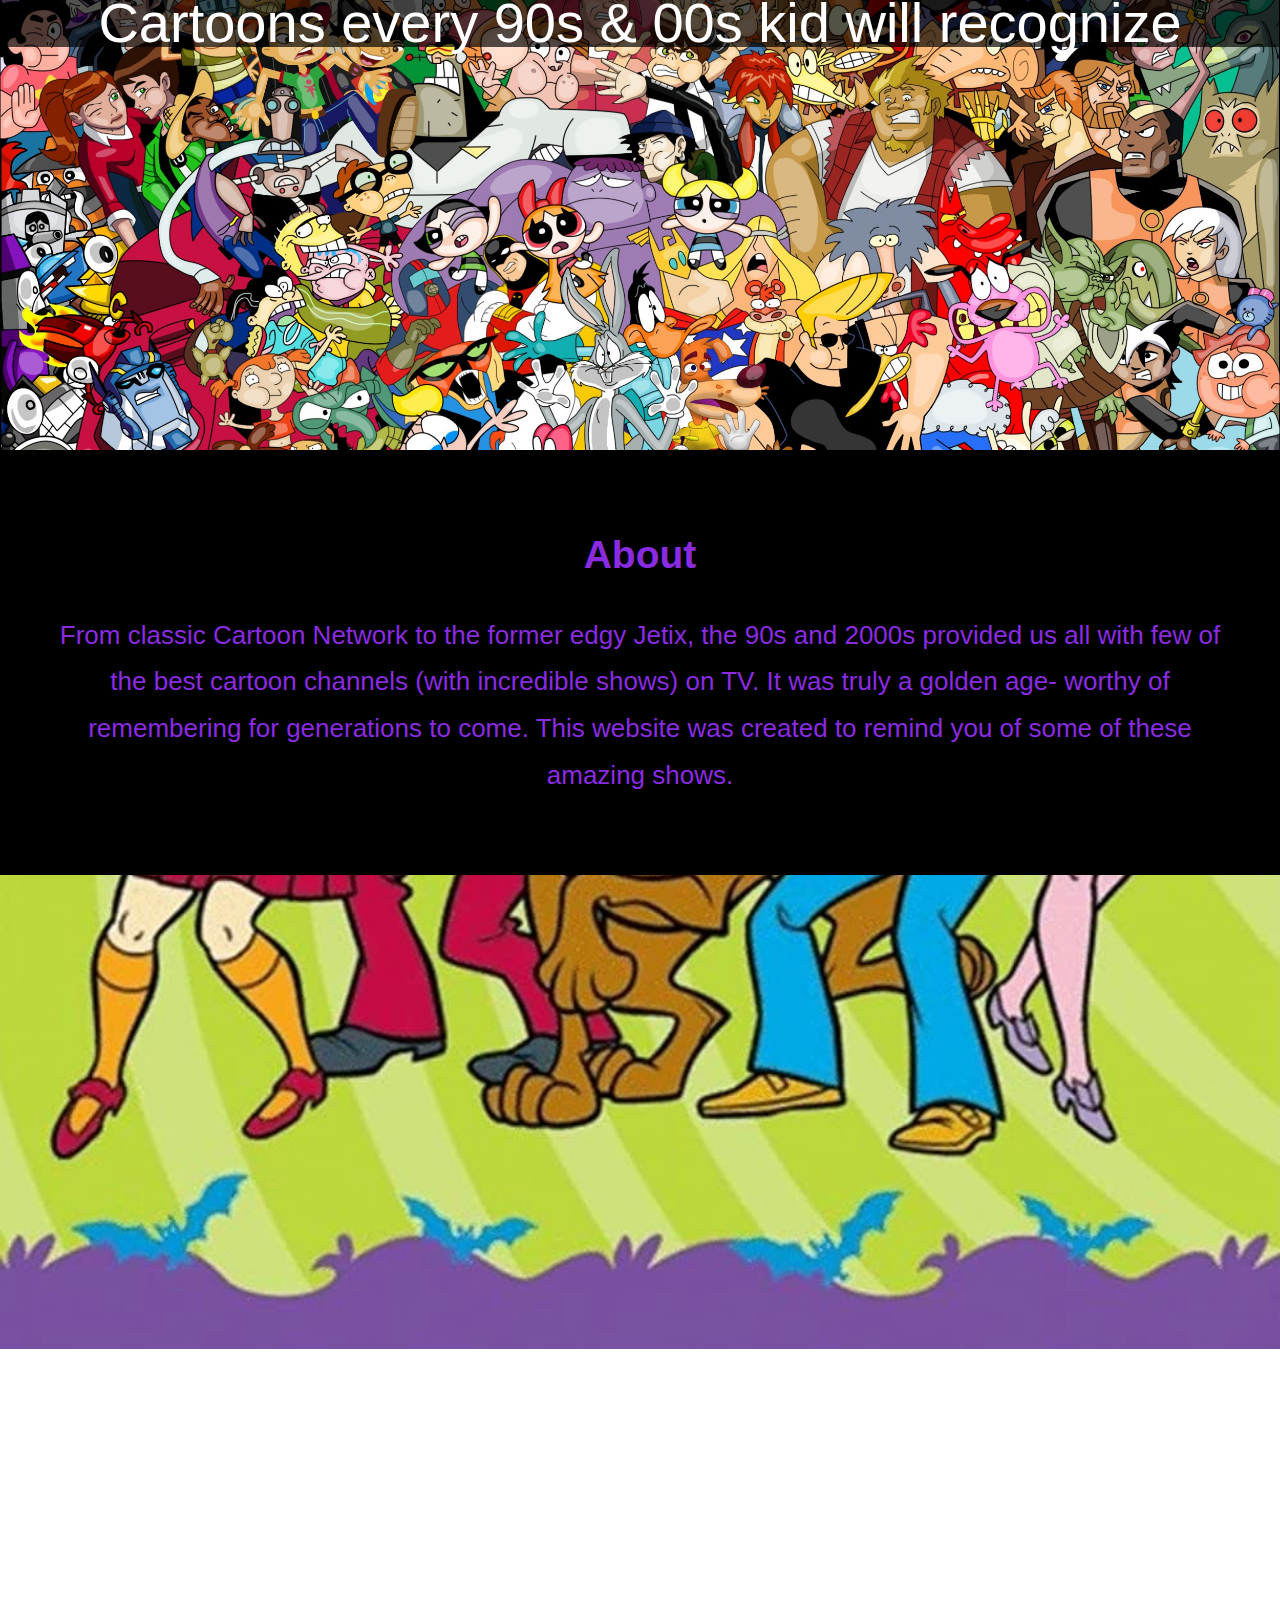
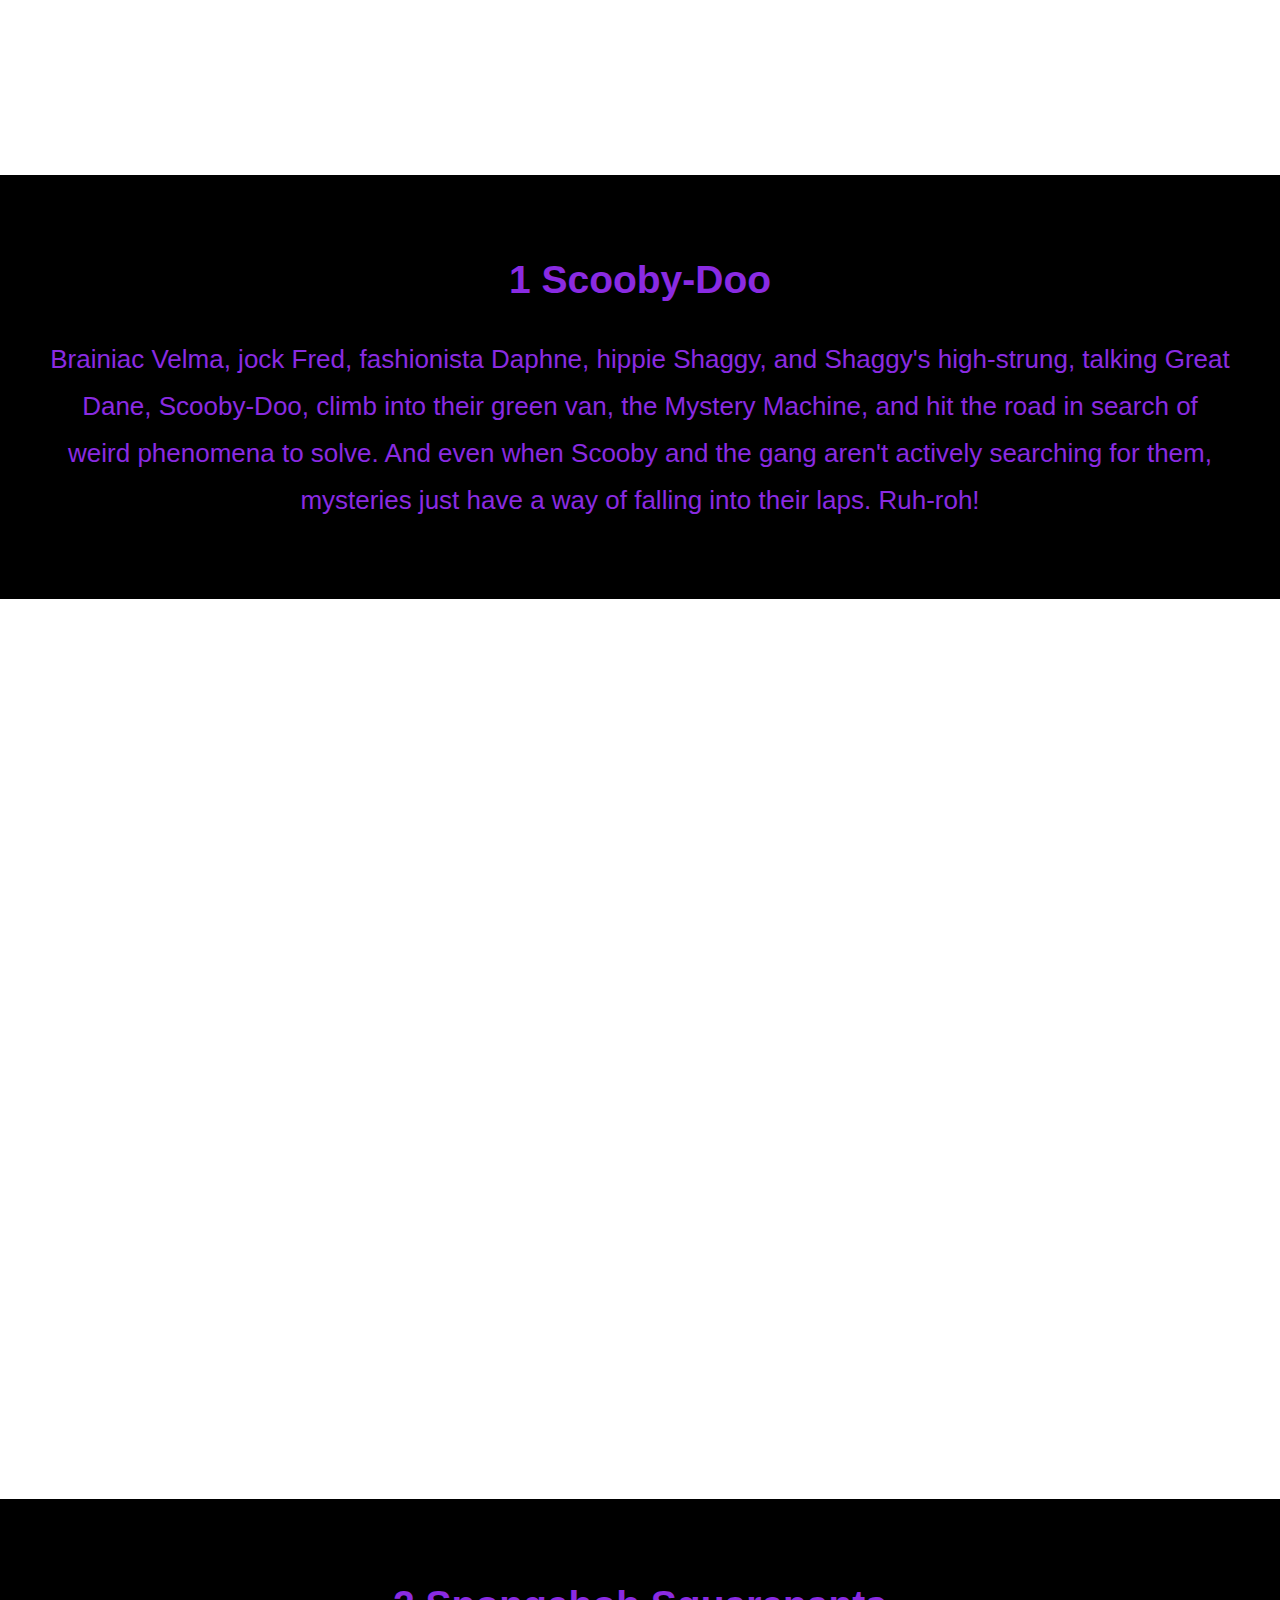
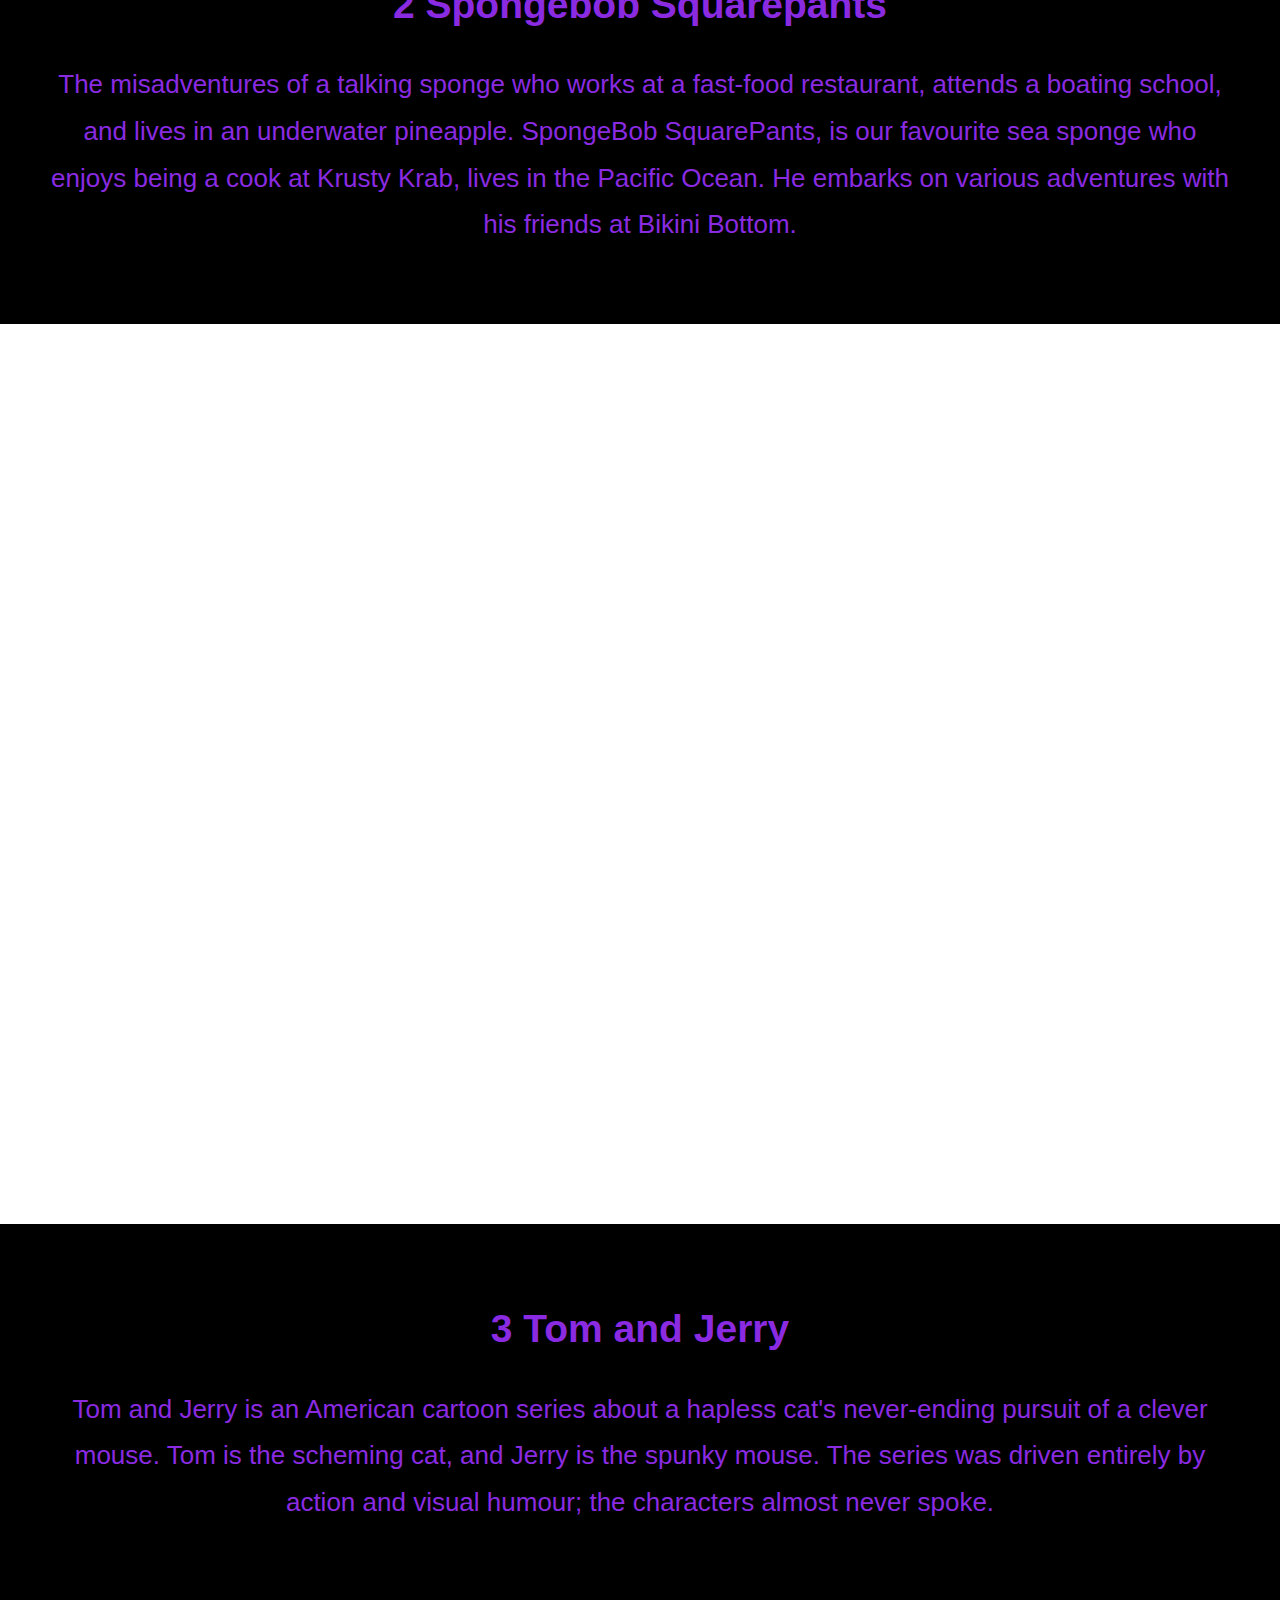
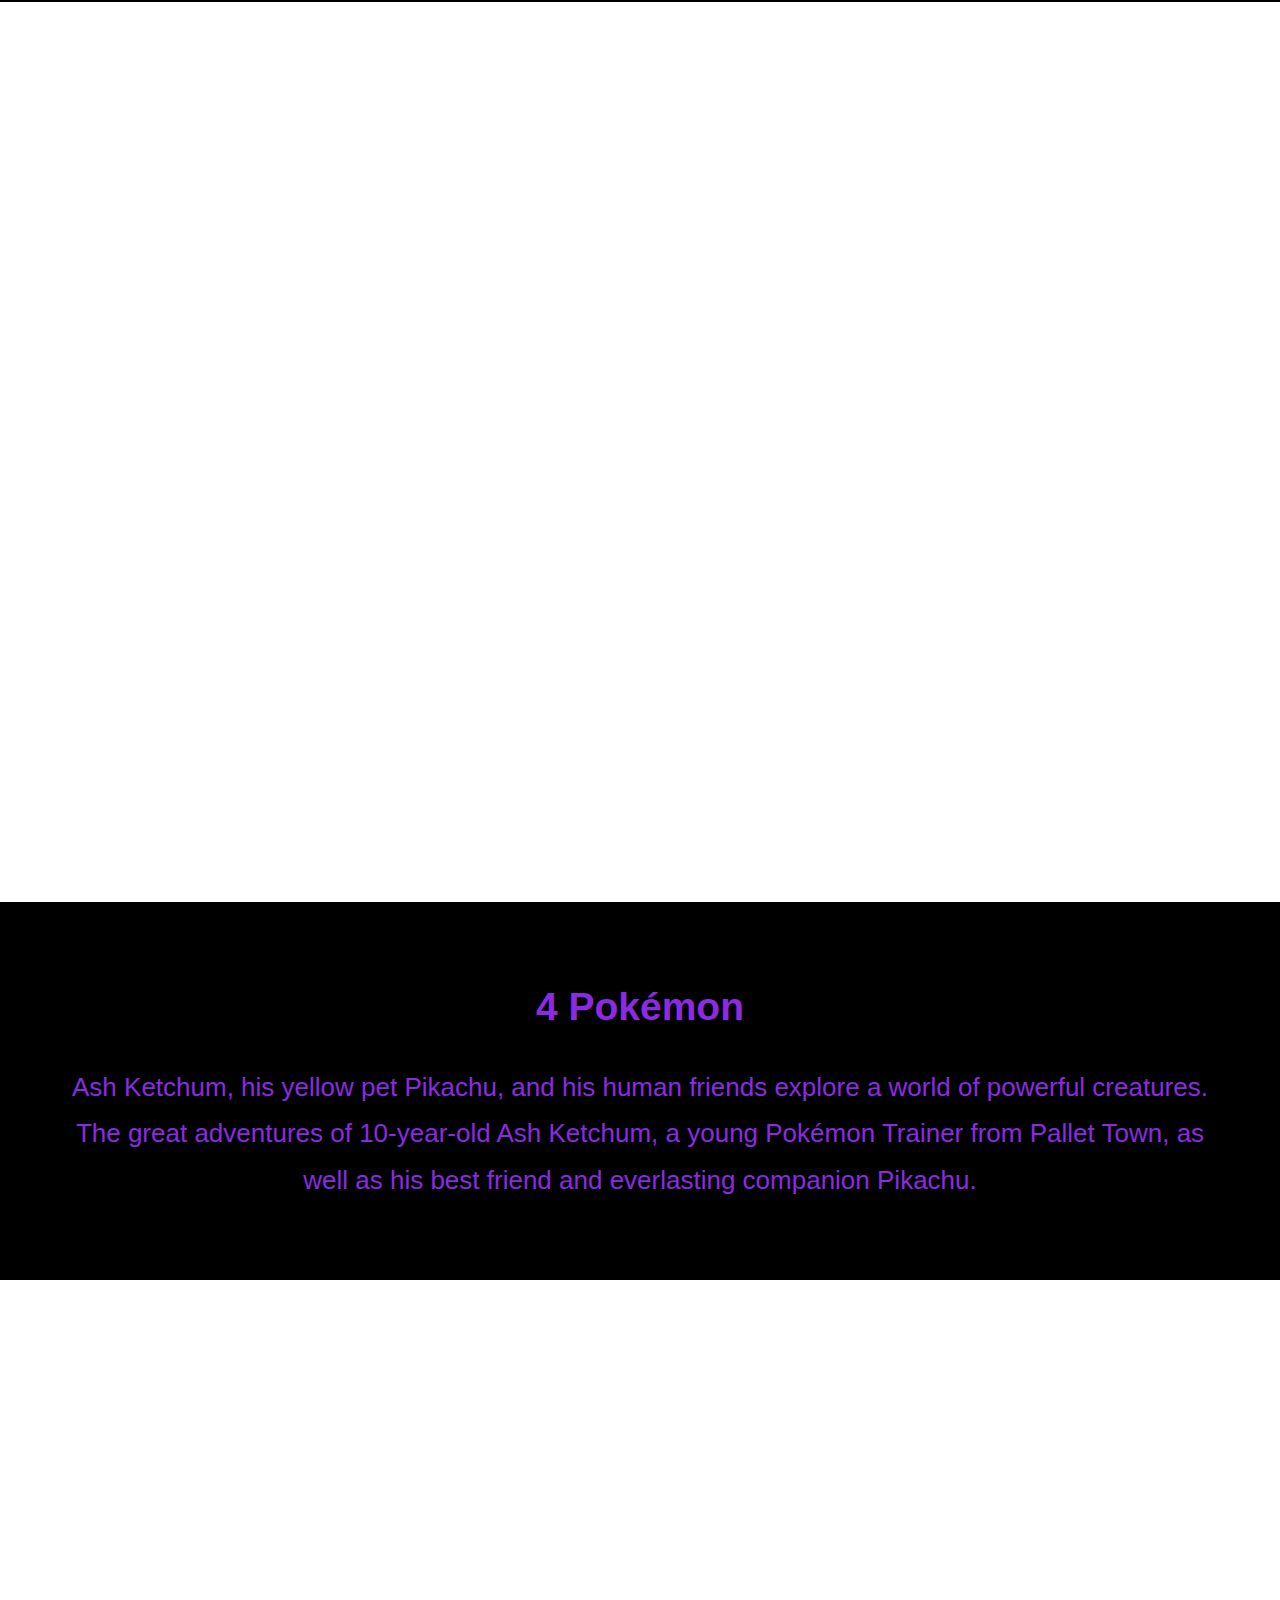
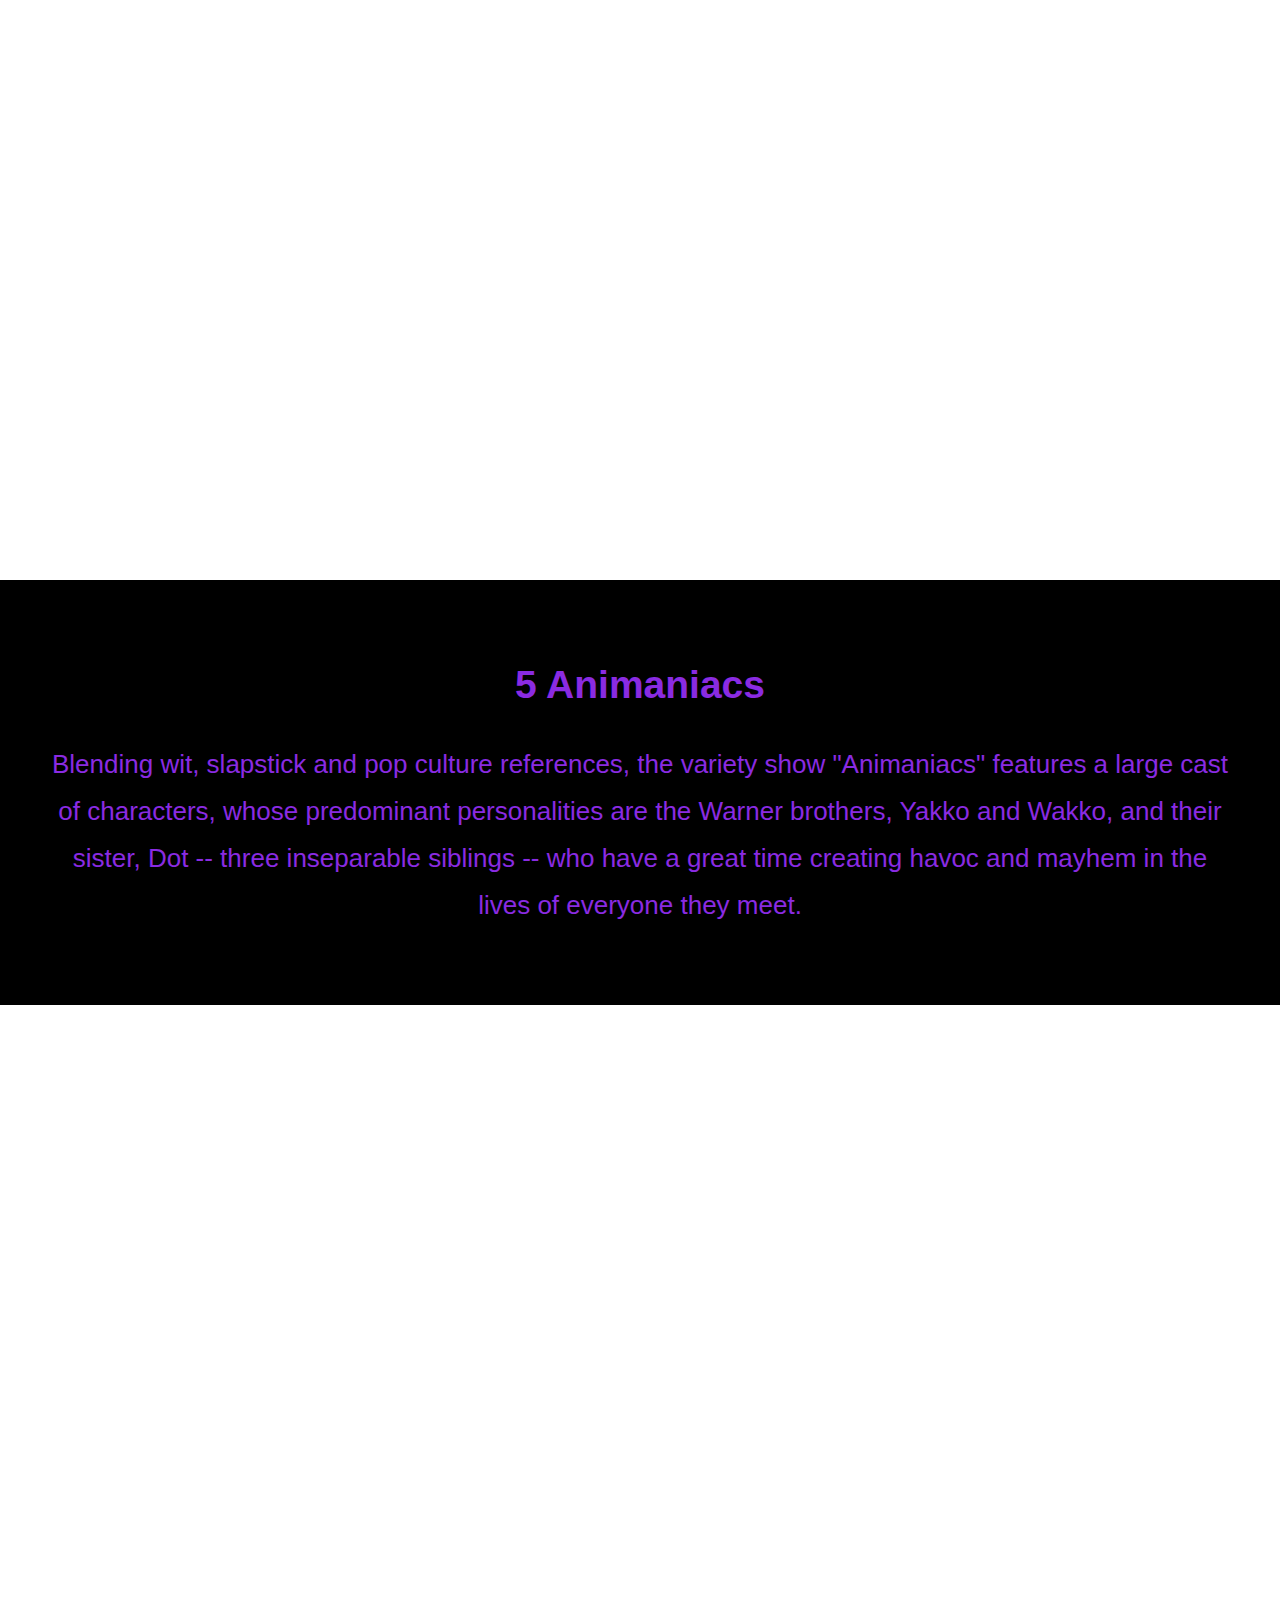
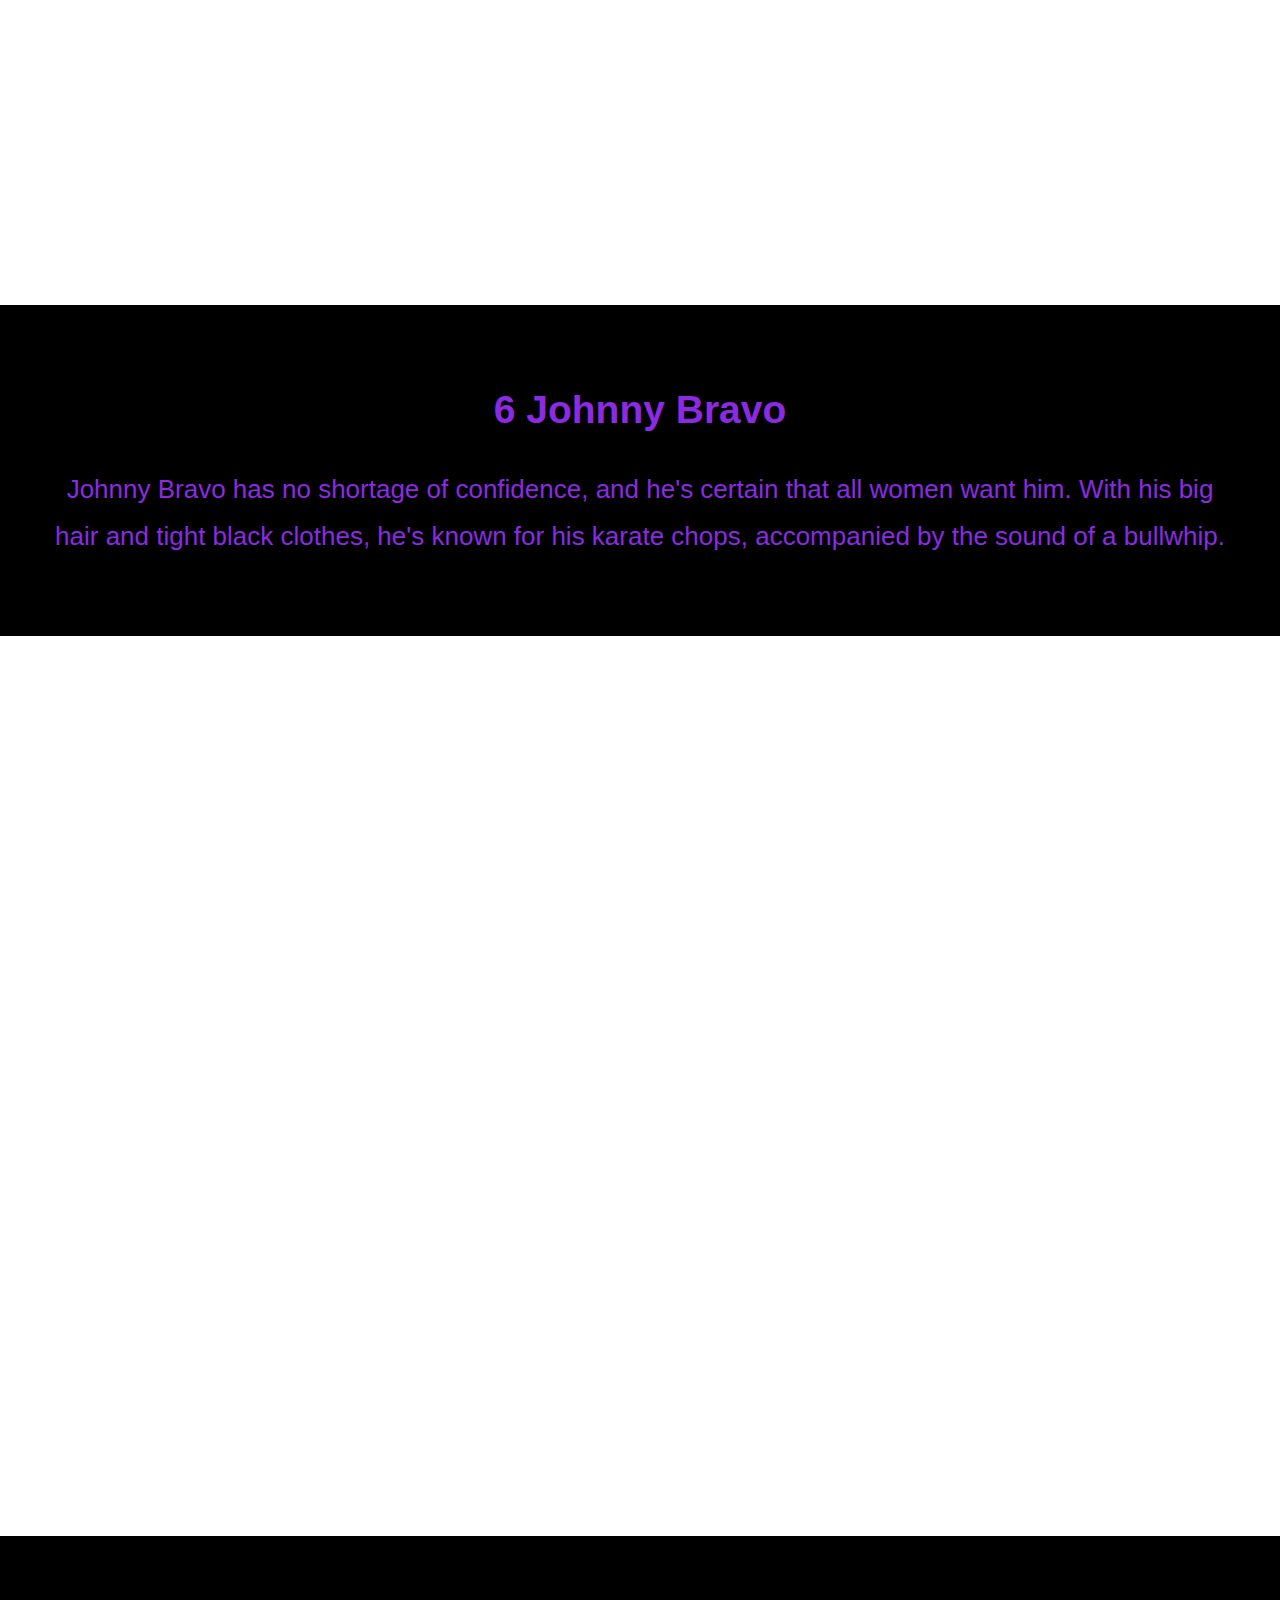
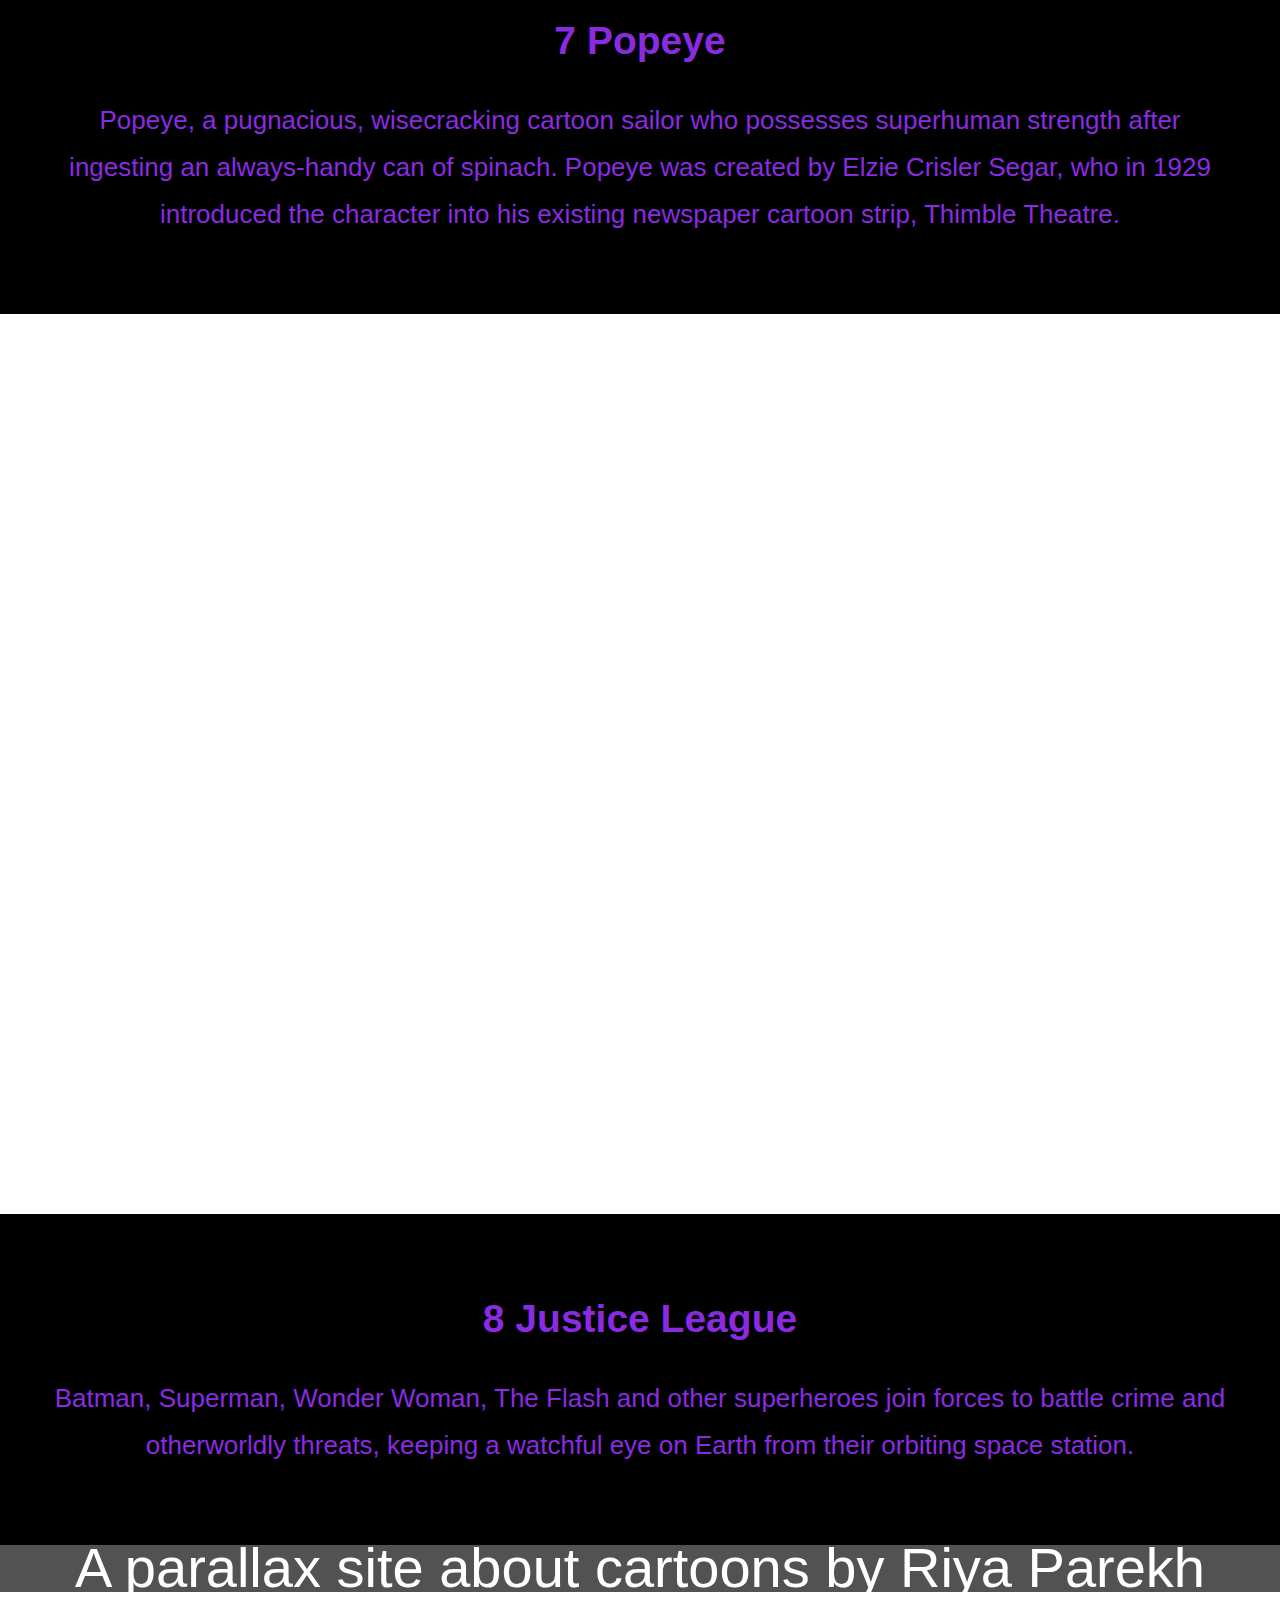
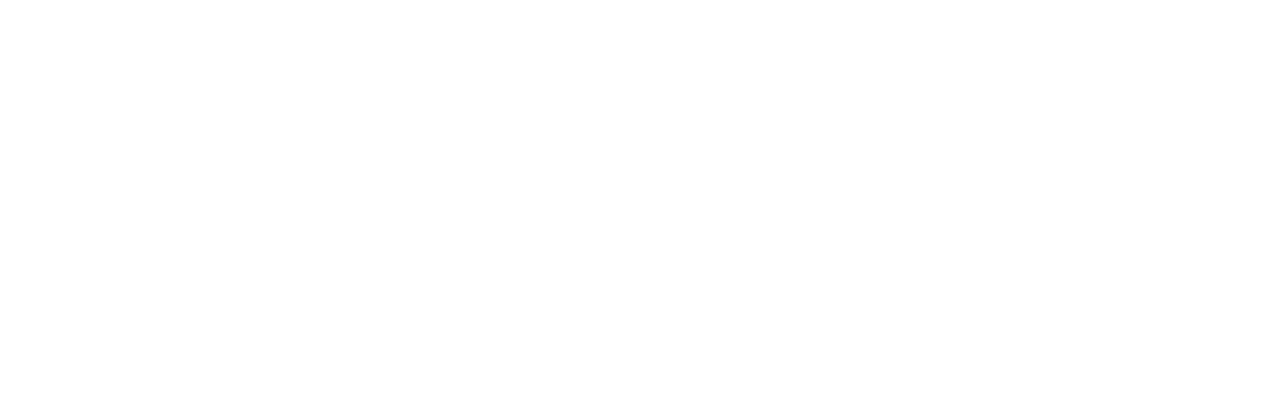
<file: index.html>
<!DOCTYPE html>
<html lang="en">
<head>
    <meta charset="UTF-8">
    <meta name="viewport" content="width=device-width, initial-scale=1.0">
    <title> Riya Parallax </title>
    <link rel="stylesheet" href="styles.css">
</head>
<body>


     <div class="pimg0">
        <div class="ptext">
          <span class="border">
           Cartoons every 90s & 00s kid will recognize
          </span>  
        </div>
     </div>


<section class="S1">
<h2>About</h2>
<p>
From classic Cartoon Network to the former edgy Jetix, the 90s and 2000s provided us all with few of the best cartoon channels (with incredible shows) on TV. It was truly a golden age- worthy of remembering for generations to come. This website was created to remind you of some of these amazing shows.
</p>
</section >

<div class="pimg1">
    <div class="ptext">
    </div>
 </div>

 <section class="S1">
    <h2>1 Scooby-Doo</h2>
    <p>
      Brainiac Velma, jock Fred, fashionista Daphne, hippie Shaggy, and Shaggy's high-strung, talking Great Dane, Scooby-Doo, climb into their green van, the Mystery Machine, and hit the road in search of weird phenomena to solve. And even when Scooby and the gang aren't actively searching for them, mysteries just have a way of falling into their laps. Ruh-roh!   
    </p>
    </section >

    <div class="pimg2">
        <div class="ptext">

        </div>
     </div>
    
     <section class="S1">
        <h2>2 Spongebob Squarepants</h2>
        <p>
         The misadventures of a talking sponge who works at a fast-food restaurant, attends a boating school, and lives in an underwater pineapple. SpongeBob SquarePants, is our favourite sea sponge who enjoys being a cook at Krusty Krab, lives in the Pacific Ocean. He embarks on various adventures with his friends at Bikini Bottom.        
      </p>
        </section >

        <div class="pimg3">
         <div class="ptext">

         </div>
      </div>

        <section class="S1">
         <h2>3 Tom and Jerry</h2>
         <p>
          Tom and Jerry is an American cartoon series about a hapless cat's never-ending pursuit of a clever mouse. Tom is the scheming cat, and Jerry is the spunky mouse. The series was driven entirely by action and visual humour; the characters almost never spoke.
        </p>
       </section >
 
       <div class="pimg4">
         <div class="ptext">
 
         </div>
      </div>


       <section class="S1">
         <h2>4 Pokémon</h2>
          <p>
         Ash Ketchum, his yellow pet Pikachu, and his human friends explore a world of powerful creatures. The great adventures of 10-year-old Ash Ketchum, a young Pokémon Trainer from Pallet Town, as well as his best friend and everlasting companion Pikachu.
          </p>
      </section >


      <div class="pimg5">
         <div class="ptext">
         </div>
      </div>


      <section class="S1">
         <h2>5 Animaniacs</h2>
          <p>
            Blending wit, slapstick and pop culture references, the variety show "Animaniacs" features a large cast of characters, whose predominant personalities are the Warner brothers, Yakko and Wakko, and their sister, Dot -- three inseparable siblings -- who have a great time creating havoc and mayhem in the lives of everyone they meet.
       </p>
      </section >


      <div class="pimg6">
         <div class="ptext">
 
         </div>
      </div>


<section class="S1">
         <h2>6 Johnny Bravo</h2>
          <p>
            Johnny Bravo has no shortage of confidence, and he's certain that all women want him. With his big hair and tight black clothes, he's known for his karate chops, accompanied by the sound of a bullwhip.
      </p>
      </section >


      <div class="pimg7">
         <div class="ptext">

         </div>
      </div>

      <section class="S1">
         <h2>7 Popeye</h2>
          <p>
       Popeye, a pugnacious, wisecracking cartoon sailor who possesses superhuman strength after ingesting an always-handy can of spinach. Popeye was created by Elzie Crisler Segar, who in 1929 introduced the character into his existing newspaper cartoon strip, Thimble Theatre.     
      </p>
      </section >

    
      <div class="pimg8">
         <div class="ptext">

         </div>
      </div>

      <section class="S1">
         <h2>8 Justice League</h2>
          <p>
       Batman, Superman, Wonder Woman, The Flash and other superheroes join forces to battle crime and otherworldly threats, keeping a watchful eye on Earth from their orbiting space station.     
      </p>
      </section >



        <div class="pimg0">
         <div class="ptext">
         <span class="border">
          A parallax site about cartoons by Riya Parekh
           </span>  
         </div>
      </div>

</body>
</html>
</file>
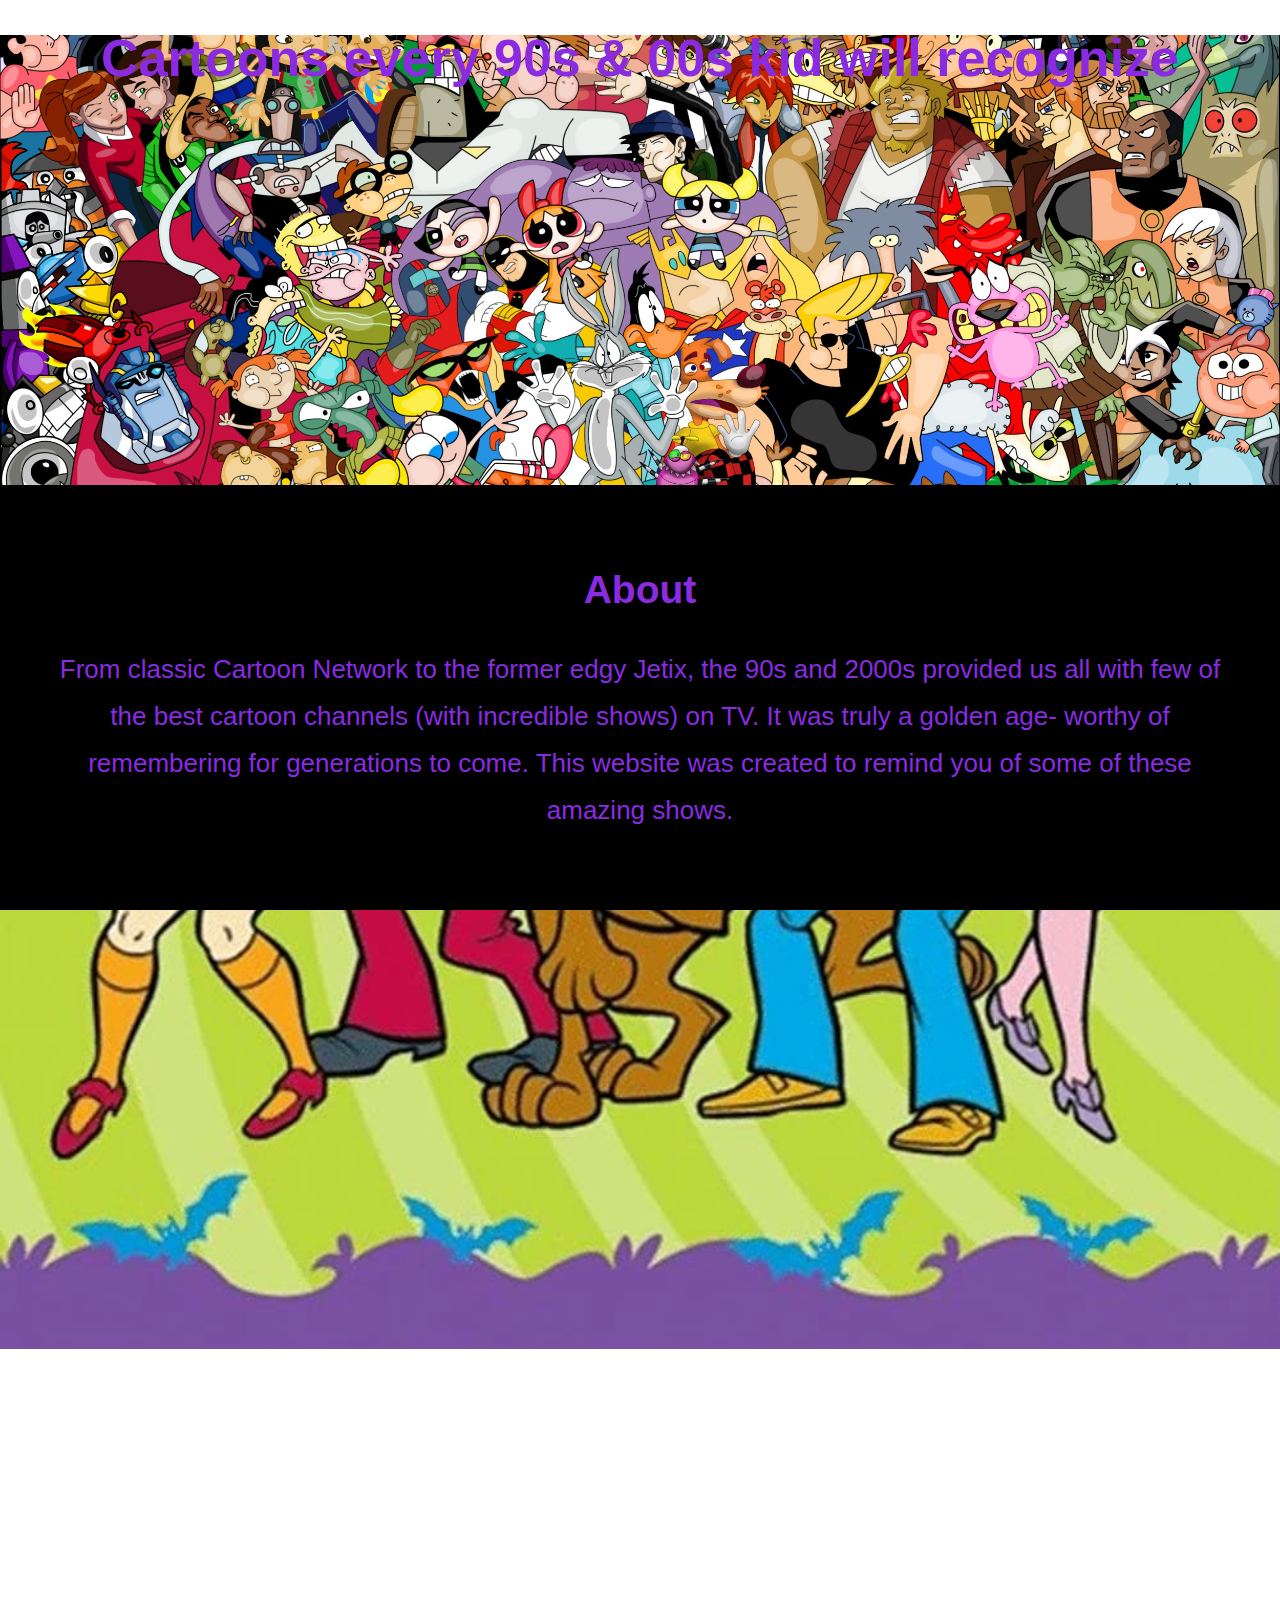
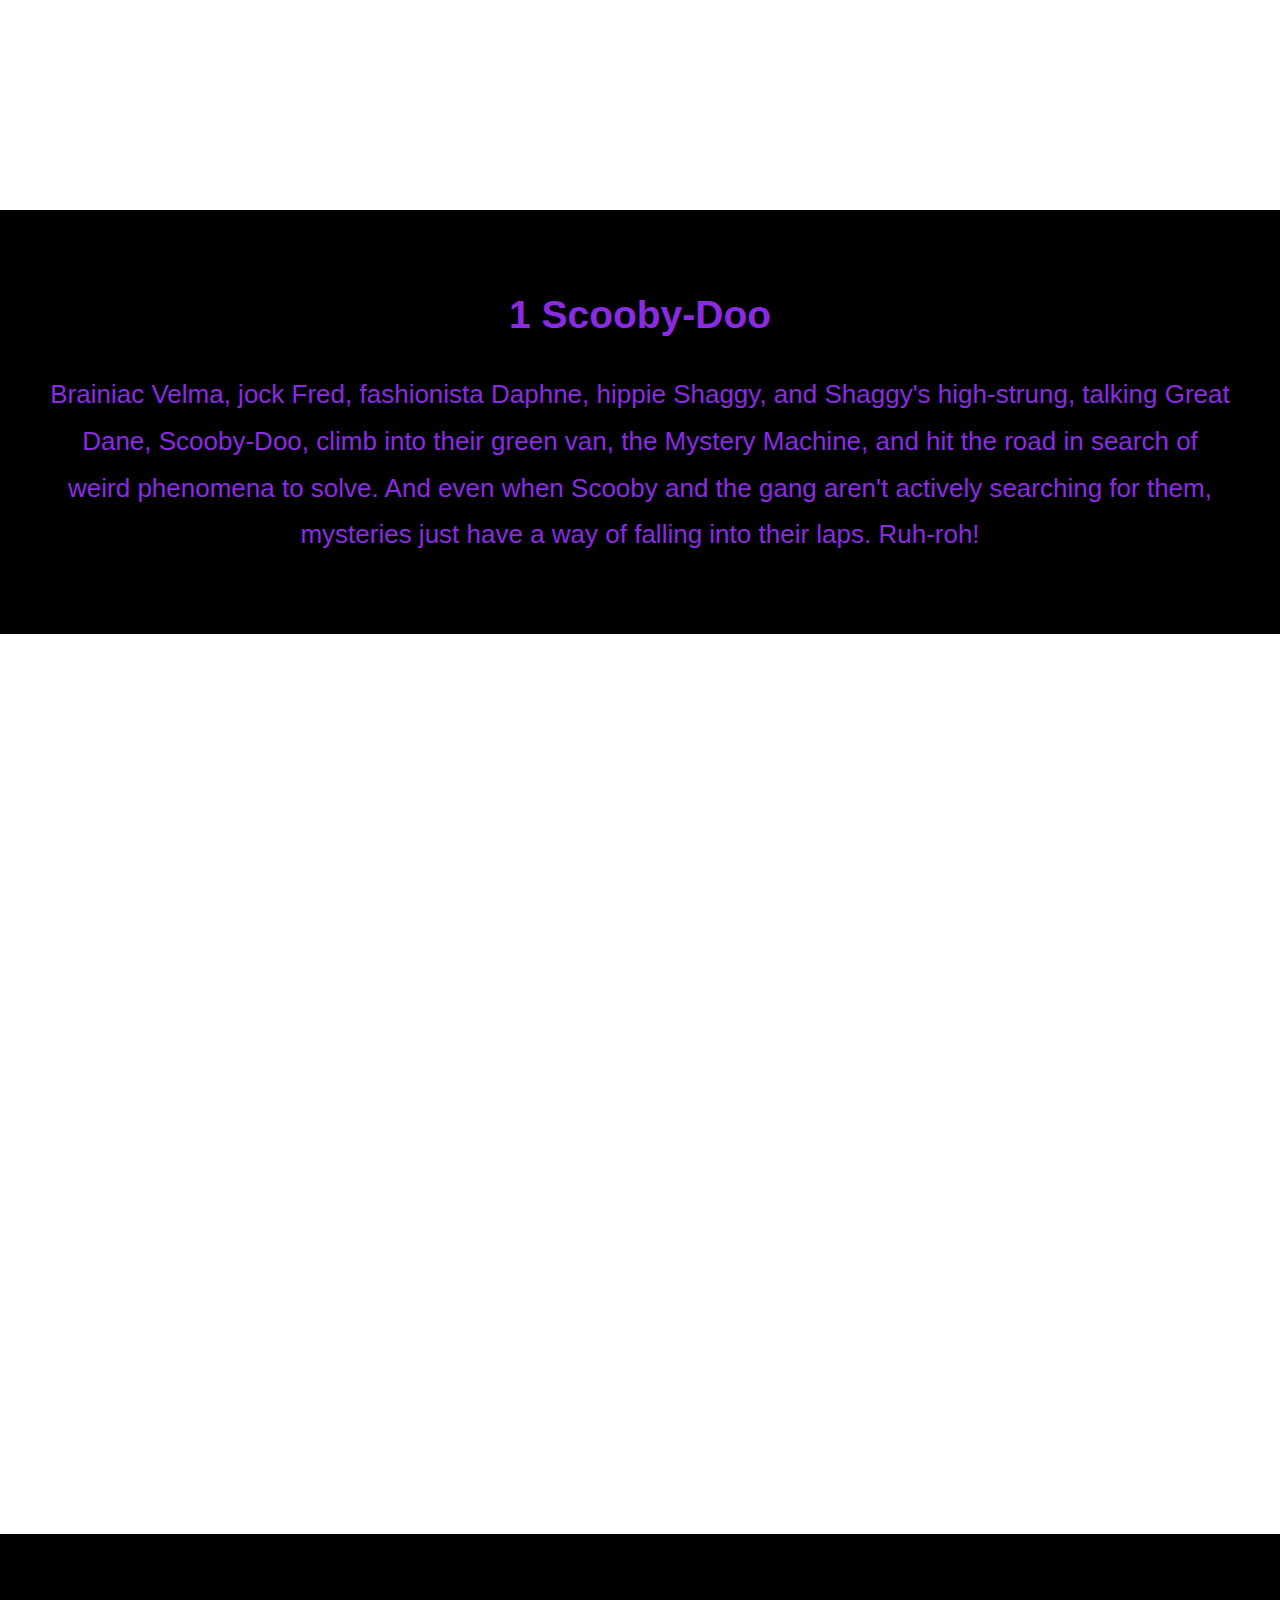
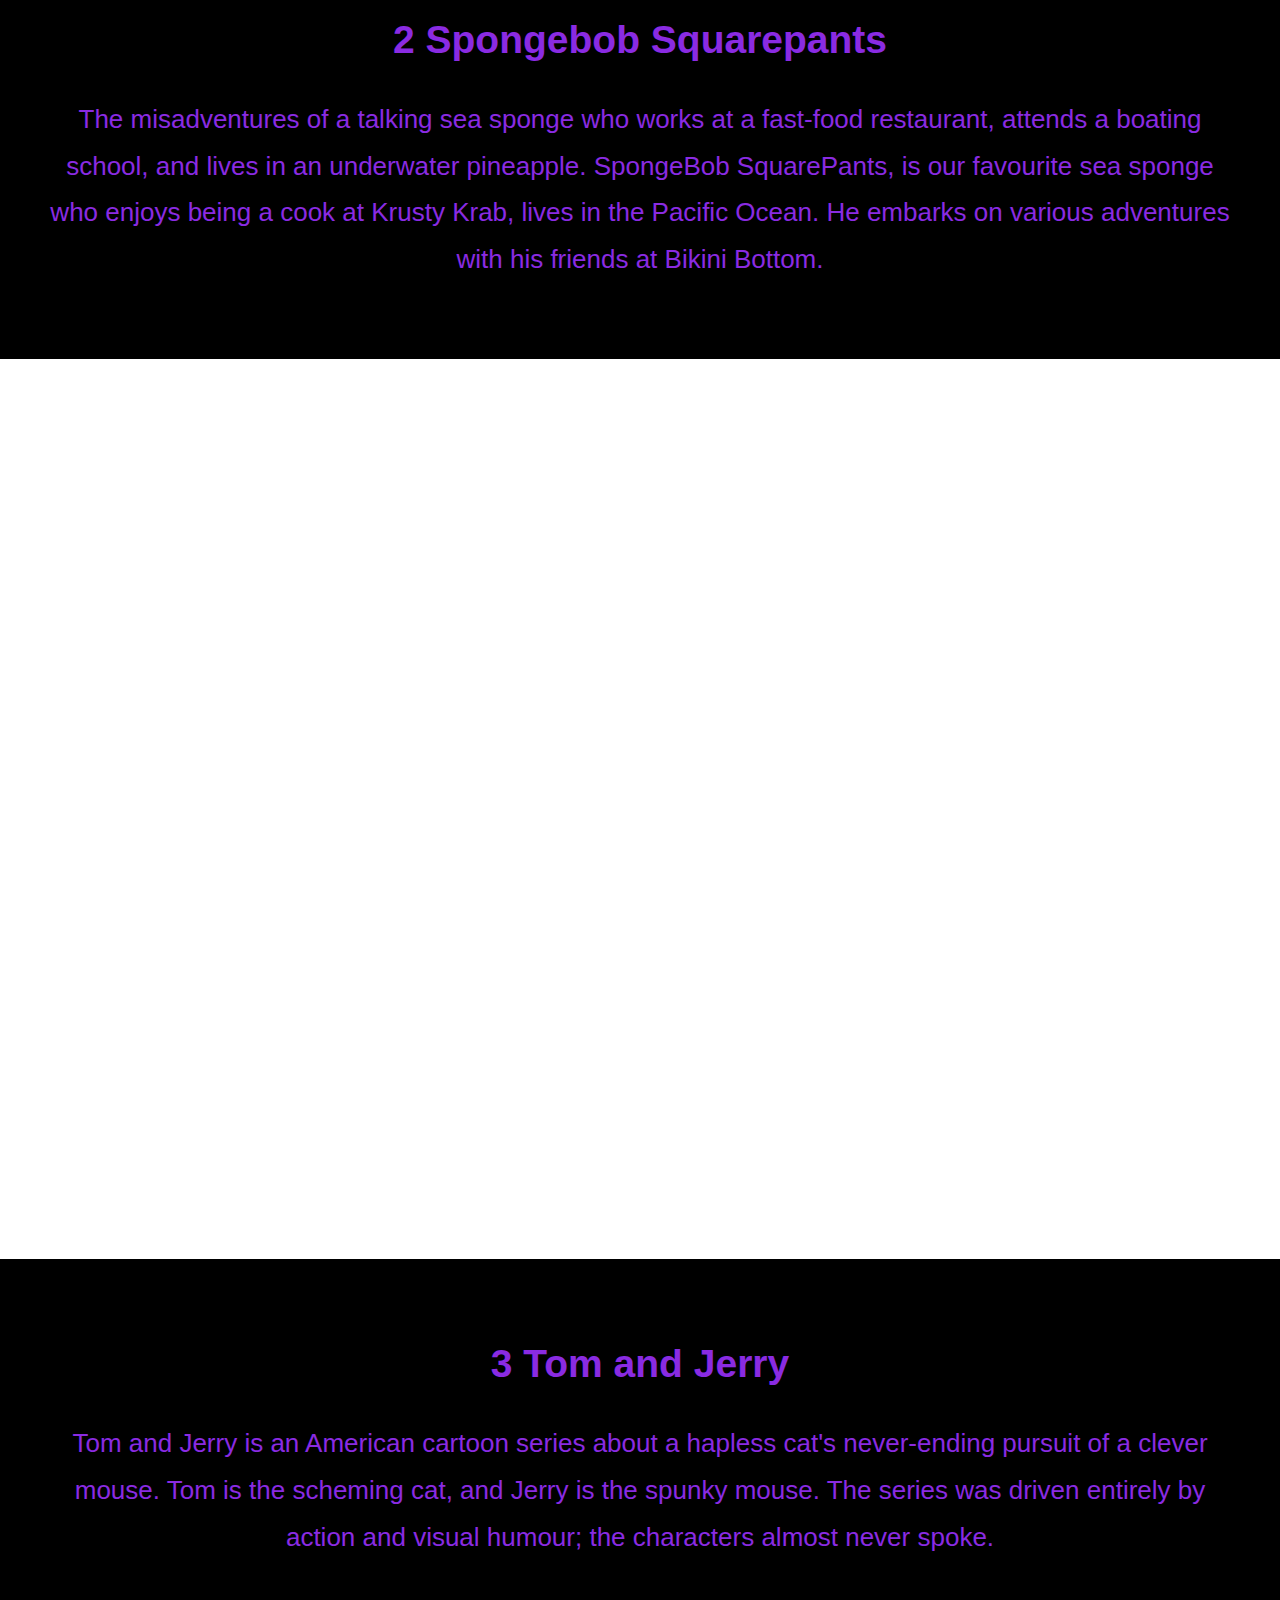
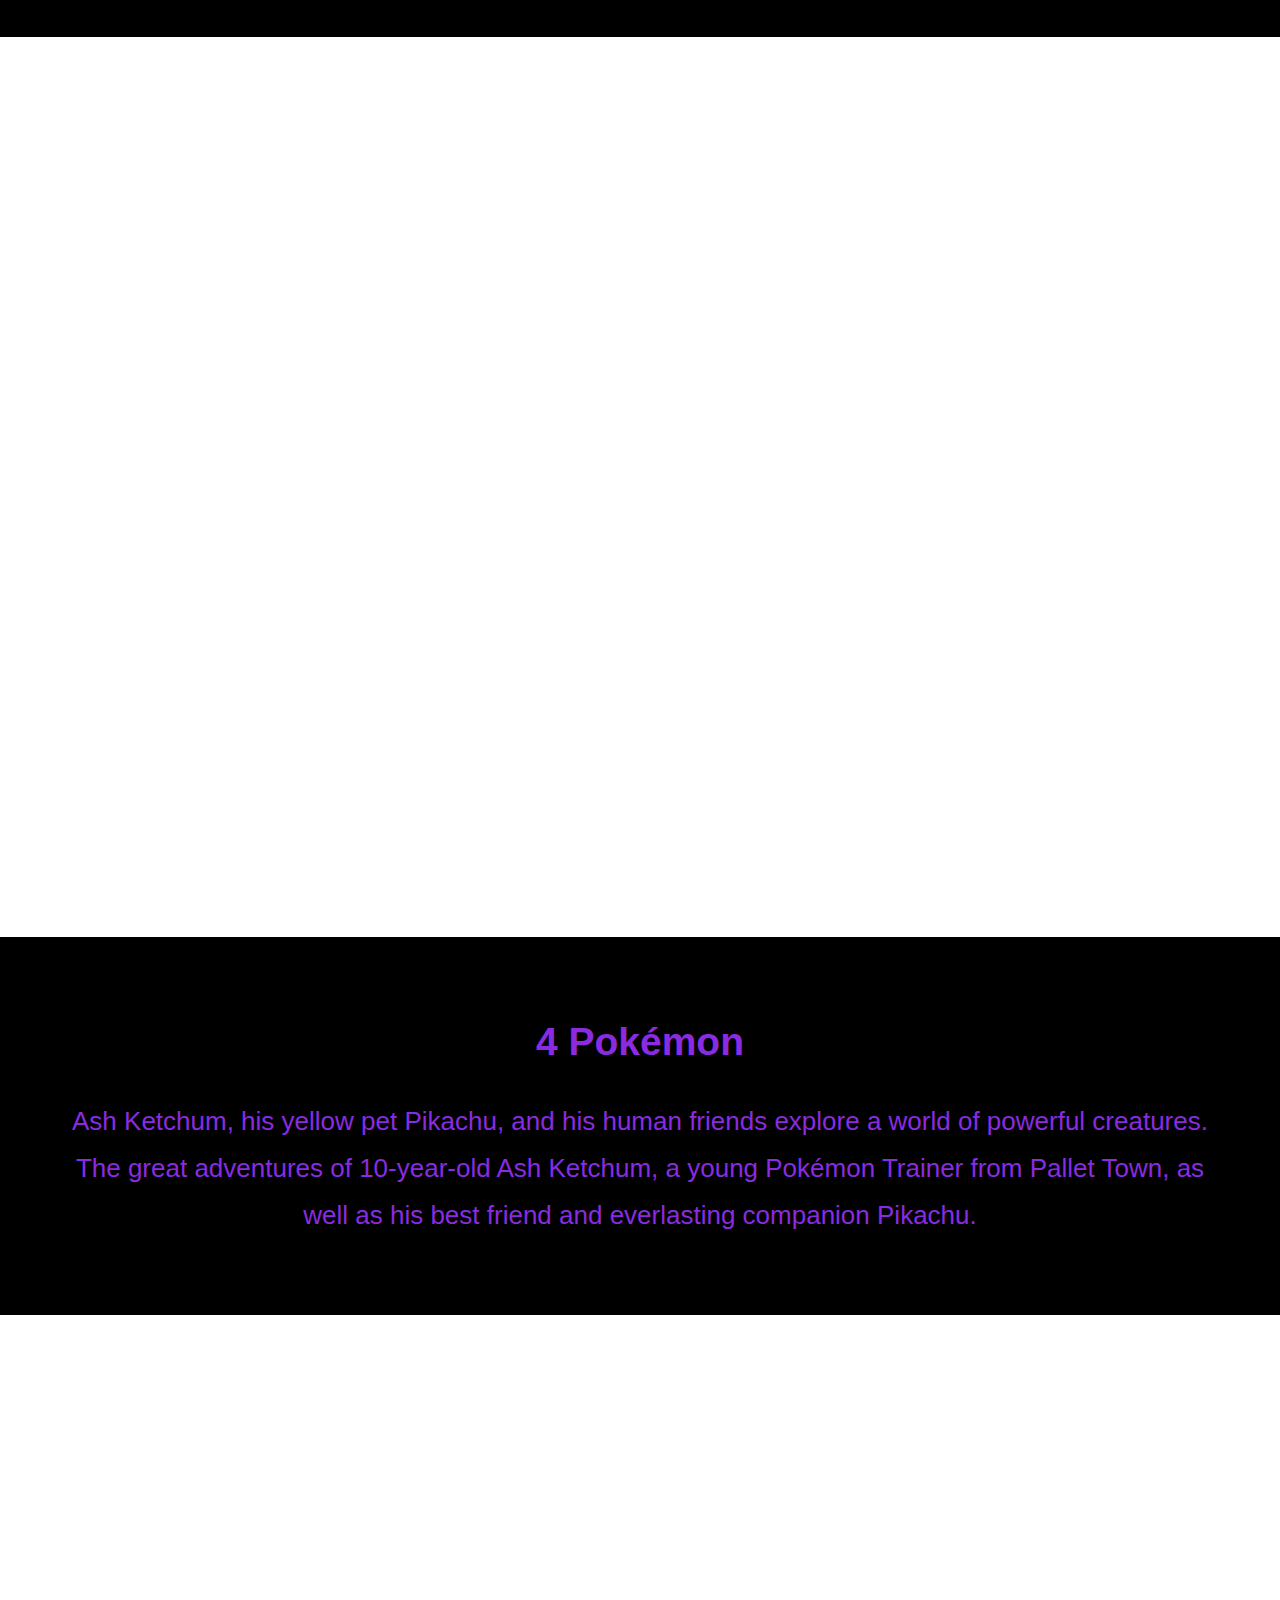
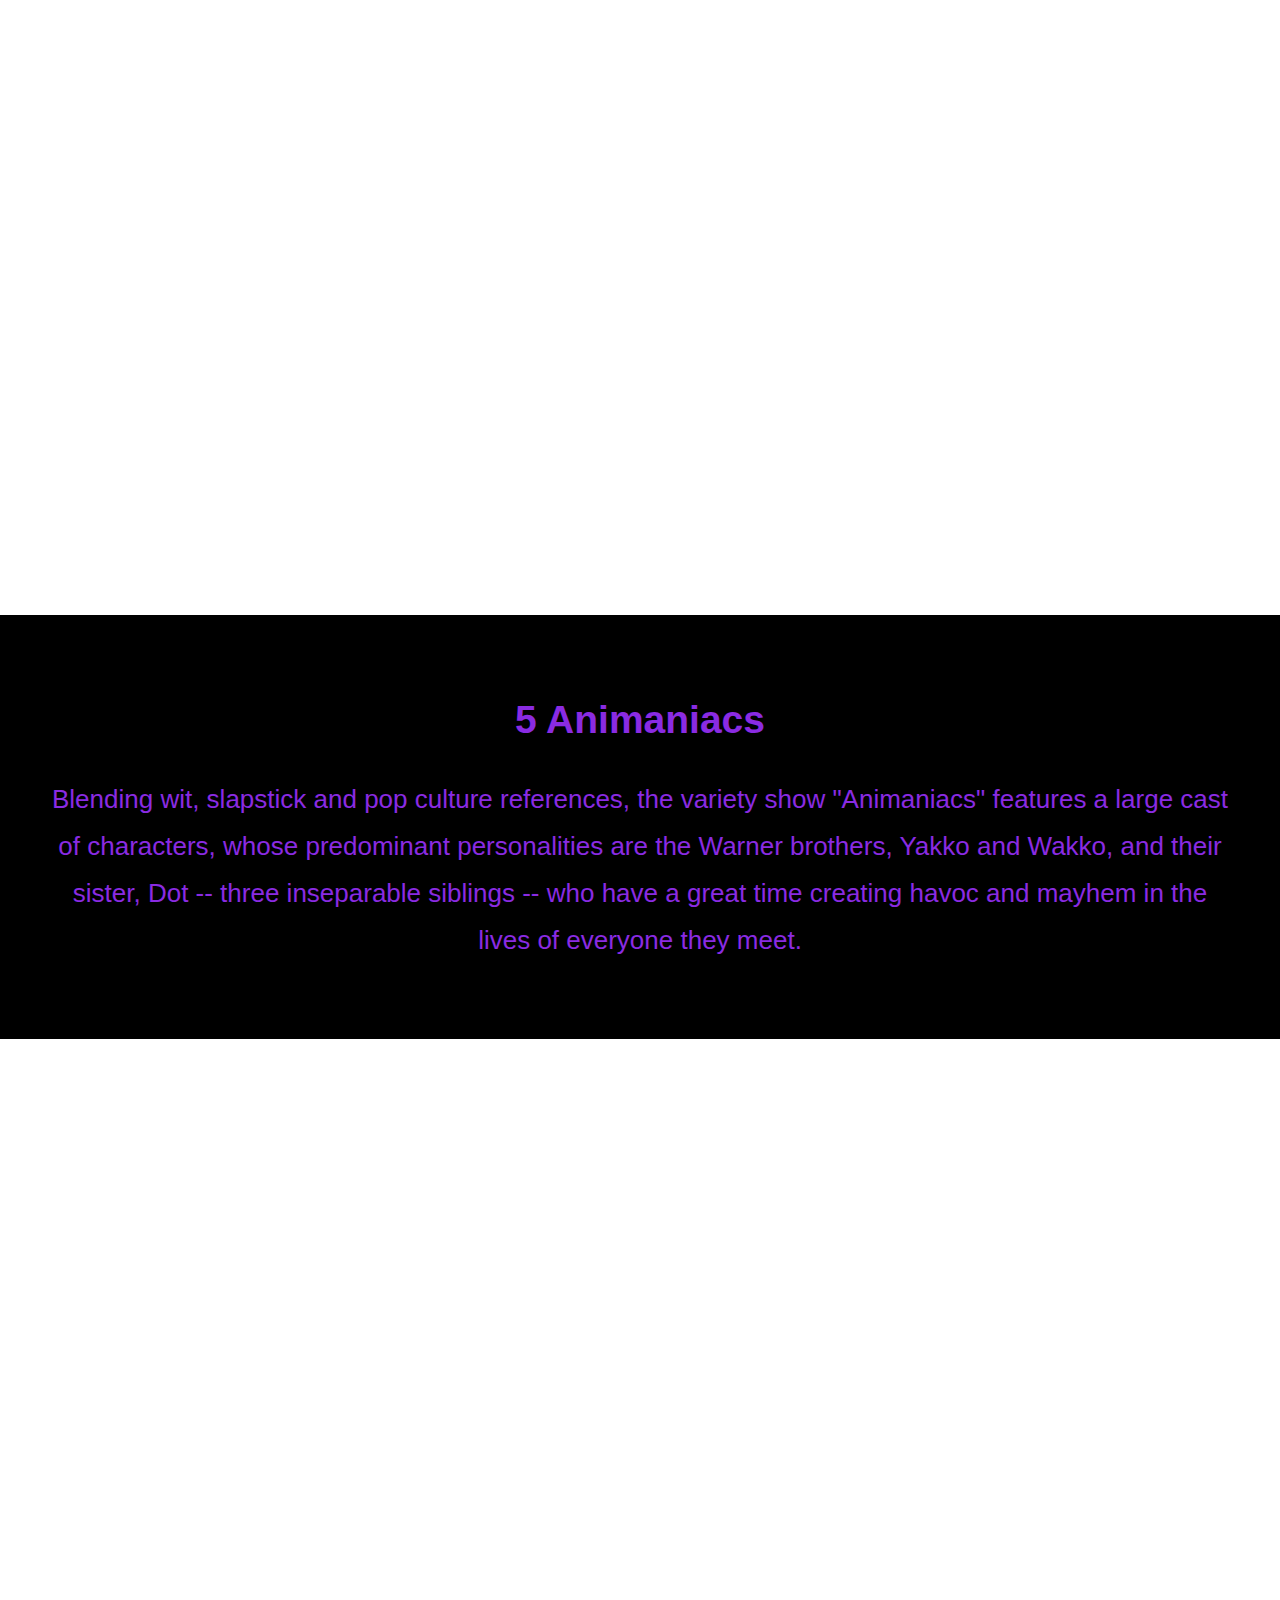
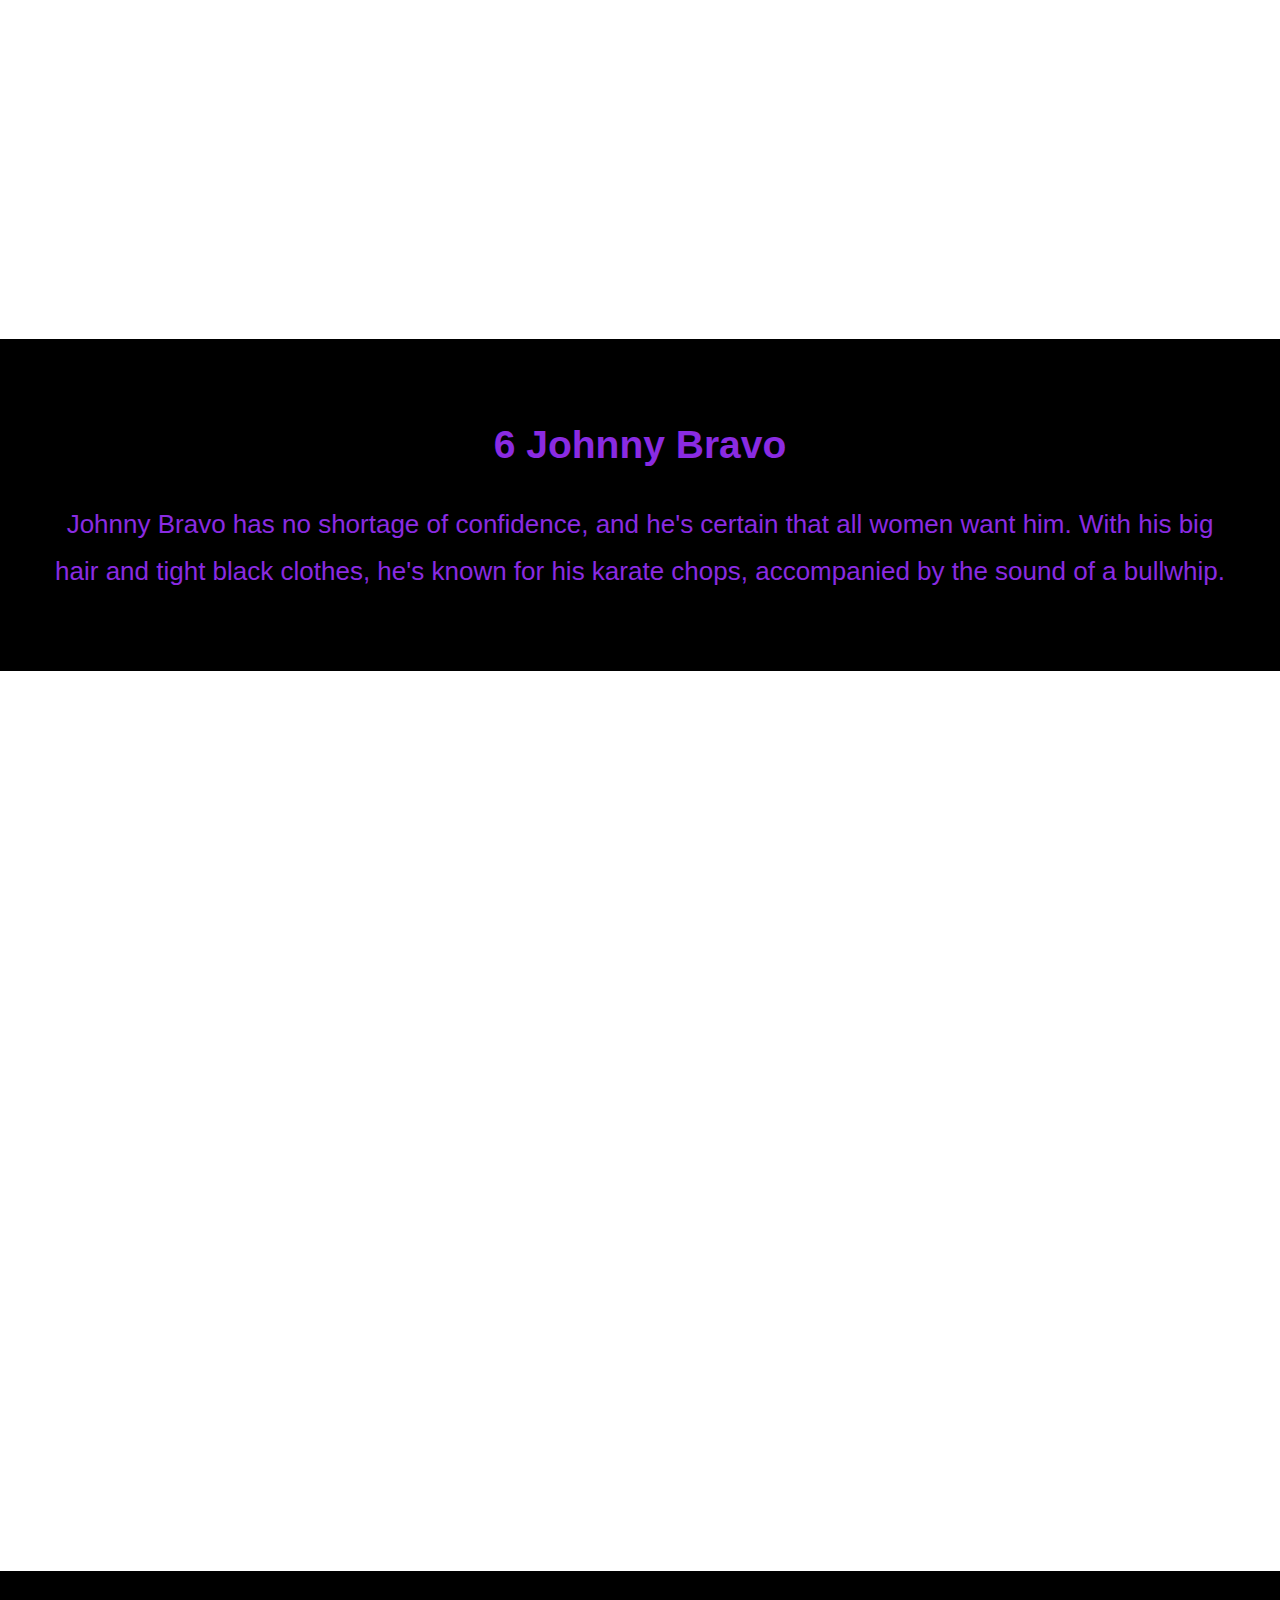
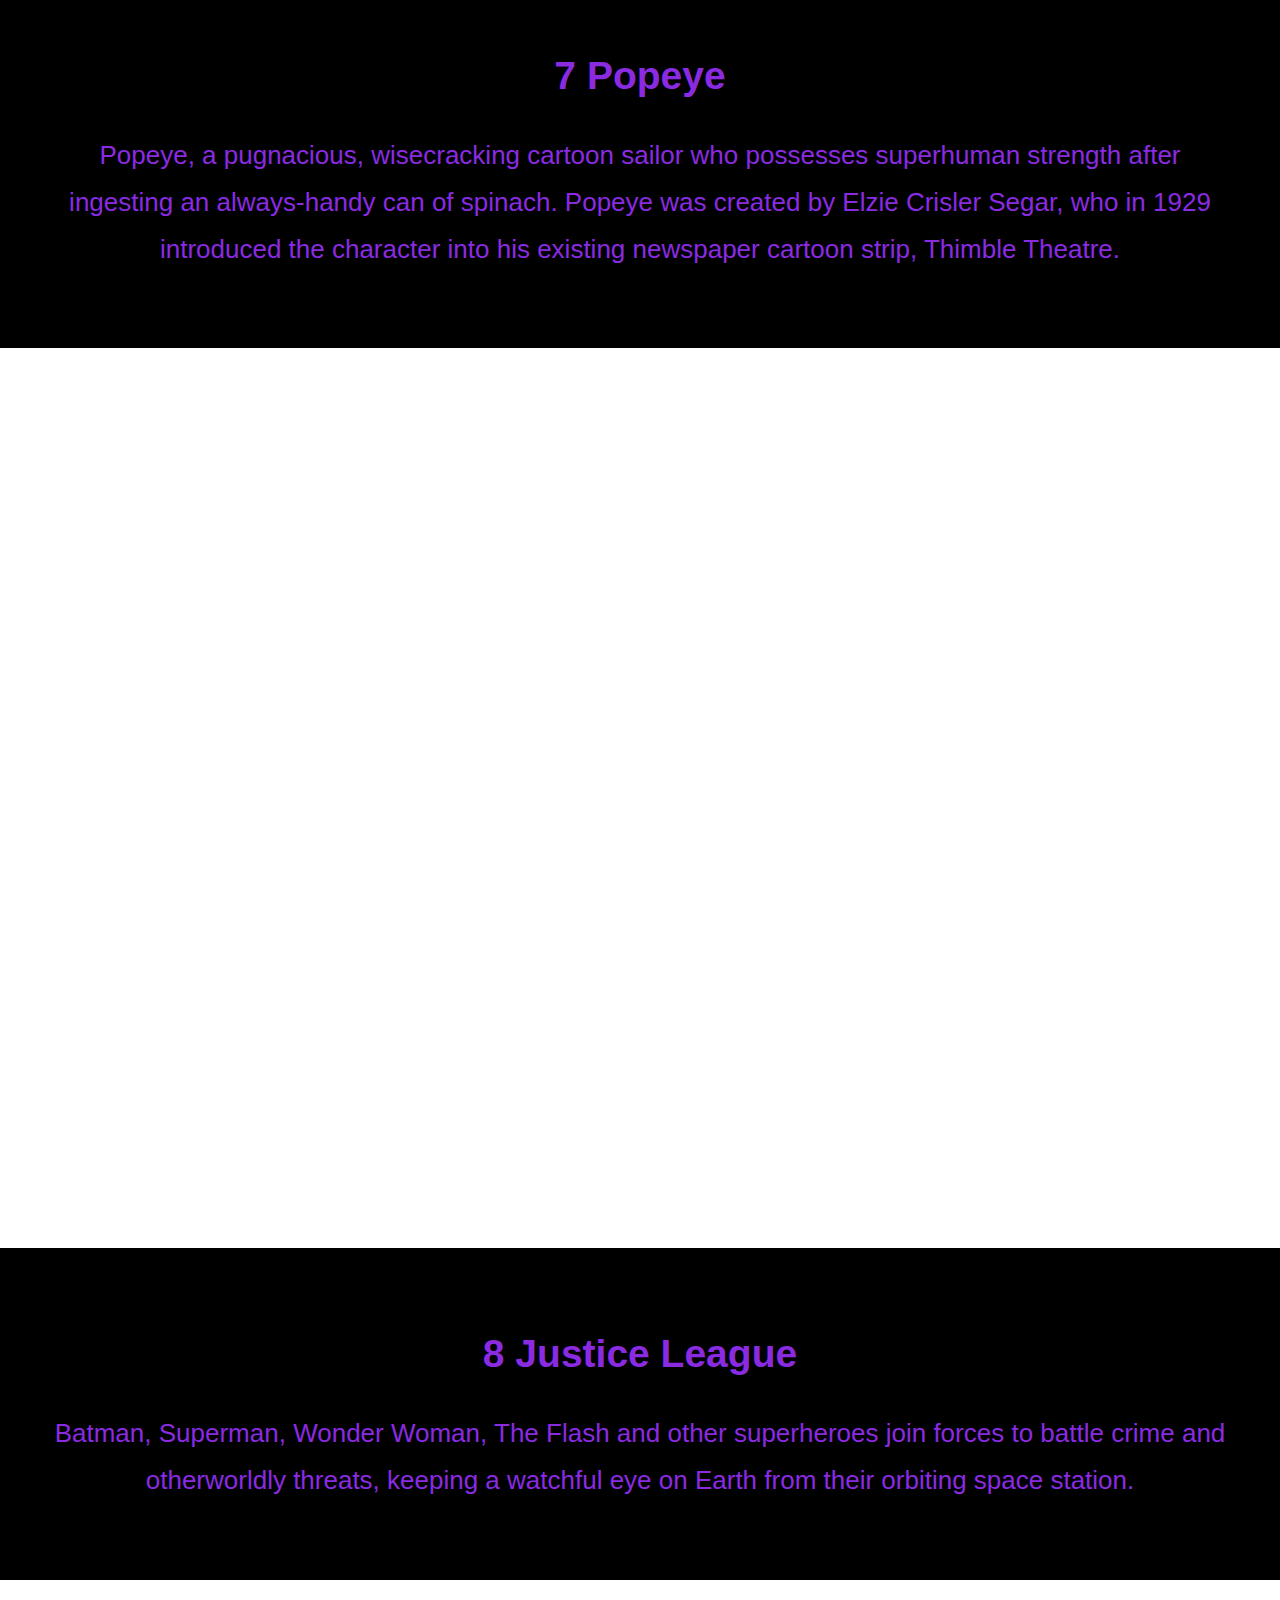
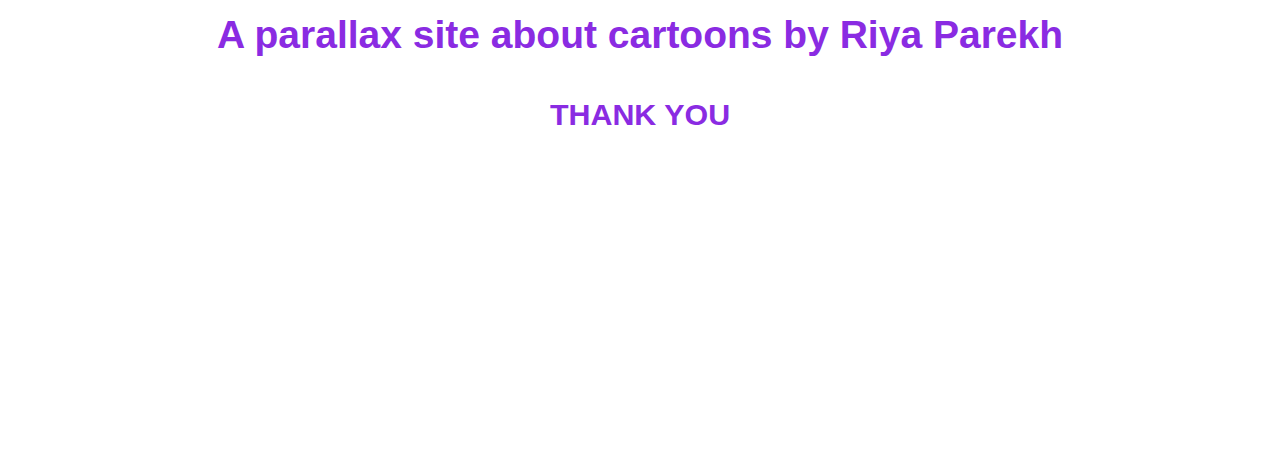
<file: para.html>
<!DOCTYPE html>
<html lang="en">
<head>
    <meta charset="UTF-8">
    <meta name="viewport" content="width=device-width, initial-scale=1.0">
    <title> Riya Parallax </title>
    <link rel="stylesheet" href="para style.css">
</head>
<body>


     <div class="pimg0">
        <div class="ptext">
          <span class="border">
           <h1>Cartoons every 90s & 00s kid will recognize</h1> 
          </span>  
        </div>
     </div>


<section class="S1">
<h2>About</h2>
<p>
From classic Cartoon Network to the former edgy Jetix, the 90s and 2000s provided us all with few of the best cartoon channels (with incredible shows) on TV. It was truly a golden age- worthy of remembering for generations to come. This website was created to remind you of some of these amazing shows.
</p>
</section >

<div class="pimg1">
    <div class="ptext">
 
    </div>
 </div>

 <section class="S1">
    <h2>1 Scooby-Doo</h2>
    <p>
      Brainiac Velma, jock Fred, fashionista Daphne, hippie Shaggy, and Shaggy's high-strung, talking Great Dane, Scooby-Doo, climb into their green van, the Mystery Machine, and hit the road in search of weird phenomena to solve. And even when Scooby and the gang aren't actively searching for them, mysteries just have a way of falling into their laps. Ruh-roh!   
    </p>
    </section >

    <div class="pimg2">
        <div class="ptext">

        </div>
     </div>
    
     <section class="S1">
        <h2>2 Spongebob Squarepants</h2>
        <p>
         The misadventures of a talking sea sponge who works at a fast-food restaurant, attends a boating school, and lives in an underwater pineapple. SpongeBob SquarePants, is our favourite sea sponge who enjoys being a cook at Krusty Krab, lives in the Pacific Ocean. He embarks on various adventures with his friends at Bikini Bottom.        
      </p>
        </section >

        <div class="pimg3">
         <div class="ptext">

         </div>
      </div>

        <section class="S1">
         <h2>3 Tom and Jerry</h2>
         <p>
          Tom and Jerry is an American cartoon series about a hapless cat's never-ending pursuit of a clever mouse. Tom is the scheming cat, and Jerry is the spunky mouse. The series was driven entirely by action and visual humour; the characters almost never spoke.
        </p>
       </section >
 
       <div class="pimg4">
         <div class="ptext">
 
         </div>
      </div>


       <section class="S1">
         <h2>4 Pokémon</h2>
          <p>
         Ash Ketchum, his yellow pet Pikachu, and his human friends explore a world of powerful creatures. The great adventures of 10-year-old Ash Ketchum, a young Pokémon Trainer from Pallet Town, as well as his best friend and everlasting companion Pikachu.
          </p>
      </section >


      <div class="pimg5">
         <div class="ptext">
         </div>
      </div>


      <section class="S1">
         <h2>5 Animaniacs</h2>
          <p>
            Blending wit, slapstick and pop culture references, the variety show "Animaniacs" features a large cast of characters, whose predominant personalities are the Warner brothers, Yakko and Wakko, and their sister, Dot -- three inseparable siblings -- who have a great time creating havoc and mayhem in the lives of everyone they meet.
       </p>
      </section >


      <div class="pimg6">
         <div class="ptext">
 
         </div>
      </div>


<section class="S1">
         <h2>6 Johnny Bravo</h2>
          <p>
            Johnny Bravo has no shortage of confidence, and he's certain that all women want him. With his big hair and tight black clothes, he's known for his karate chops, accompanied by the sound of a bullwhip.
      </p>
      </section >


      <div class="pimg7">
         <div class="ptext">

         </div>
      </div>

      <section class="S1">
         <h2>7 Popeye</h2>
          <p>
       Popeye, a pugnacious, wisecracking cartoon sailor who possesses superhuman strength after ingesting an always-handy can of spinach. Popeye was created by Elzie Crisler Segar, who in 1929 introduced the character into his existing newspaper cartoon strip, Thimble Theatre.     
      </p>
      </section >

    
      <div class="pimg8">
         <div class="ptext">

         </div>
      </div>

      <section class="S1">
         <h2>8 Justice League</h2>
          <p>
       Batman, Superman, Wonder Woman, The Flash and other superheroes join forces to battle crime and otherworldly threats, keeping a watchful eye on Earth from their orbiting space station.     
      </p>
      </section >



        <div class="pimg0">
         <div class="ptext">
         <span class="border">
          <h2>A parallax site about cartoons by Riya Parekh</h2> 
          <h3>THANK YOU</h3>
           </span>  
         </div>
      </div>

</body>
</html>
</file>
<file: styles.css>
body, html{
    height: 100%;
    margin:0;
    font-size: 26px;
    font-family:"Poppins", sans-serif;
    font-weight: 40;
    line-height: 1.8em;
    color: blueviolet;
}

.pimg0, .pimg1,.pimg2, .pimg3, .pimg4,.pimg5, .pimg6, .pimg7 , .pimg8 {

position: relative;
background-position:center;
background-size: cover;
background-repeat: no-repeat;

background-attachment: fixed;
}



.pimg0{
    background-image: url('../Images/0 ALL CN.jpeg'); 
    min-height: 50%;
}



.pimg1{
    background-image: url('../Images/1 scooby poster.jpg');
    min-height: 100%;
}


.pimg2{
    background-image: url('../Images/2 spongebob all.jpg');
    min-height: 100%;
}

.pimg3{
    background-image: url('../Images/3 tom and jerry.webp');
    min-height: 100%;
}

.pimg4{
    background-image: url('../Images/4 pokemon hd.jpg'); 
    min-height: 100%;
}



.pimg5{
    background-image: url('../Images/5 Animaniacs perfect.jpg');
    min-height: 100%;
}


.pimg6{
    background-image: url('../Images/6 Johnny.jpg');
    min-height: 100%;
}

.pimg7{
    background-image: url('../Images/7 popeye-characters.webp');
    min-height: 100%;
}


.pimg8{
    background-image: url('../Images/8 justice league.jpg');
    min-height: 100%;
}








.S1 {
    text-align: center;
    padding: 50px;
    background-color: black;
}

.ptext{
    top: 50%;
    width: 100%;
    text-align: center;
    background-color: rgba(0, 0, 0, 0.679);
    font-weight: 10px;
    font-size: 56px;
    color: #ffffff;
}

//.border, {
   background-color: rgba(52, 54, 54, 0.29); 
   color: black; 
   border-radius: 20px;
   padding: 22px;
   font-size: 32px;
   font-family:"Poppins", sans-serif;
   font-weight: 40;
   line-height: 1.8em;
}//
</file>
<file: para style.css>
body, html{
    height: 100%;
    margin:0;
    font-size: 26px;
    font-family:"Poppins", sans-serif;
    font-weight: 40;
    line-height: 1.8em;
    color: blueviolet;
}

.pimg0, .pimg1,.pimg2, .pimg3, .pimg4,.pimg5, .pimg6, .pimg7 , .pimg8 {

position: relative;
background-position:center;
background-size: cover;
background-repeat: no-repeat;

background-attachment: fixed;
}



.pimg0{
    background-image: url('../Images/0 ALL CN.jpeg'); 
    min-height: 50%;
}



.pimg1{
    background-image: url('../Images/1 scooby poster.jpg');
    min-height: 100%;
}


.pimg2{
    background-image: url('../Images/2 spongebob all.jpg');
    min-height: 100%;
}

.pimg3{
    background-image: url('../Images/3 tom and jerry.webp');
    min-height: 100%;
}

.pimg4{
    background-image: url('../Images/4 pokemon hd.jpg'); 
    min-height: 100%;
}



.pimg5{
    background-image: url('../Images/5 Animaniacs perfect.jpg');
    min-height: 100%;
}


.pimg6{
    background-image: url('../Images/6 Johnny.jpg');
    min-height: 100%;
}

.pimg7{
    background-image: url('../Images/7 popeye-characters.webp');
    min-height: 100%;
}


.pimg8{
    background-image: url('../Images/8 justice league.jpg');
    min-height: 100%;
}








.S1 {
    text-align: center;
    padding: 50px;
    background-color: black;
}

.ptext{
    top: 50%;
    width: 100%;
    text-align: center;
}

.border, {
   background-color: rgba(52, 54, 54, 0.29); 
   color: black;
   border-radius: 20px;
   padding: 12px;
   font-size: 32px;
   font-family:"Poppins", sans-serif;
   font-weight: 40;
   line-height: 1.8em;
}
</file>
